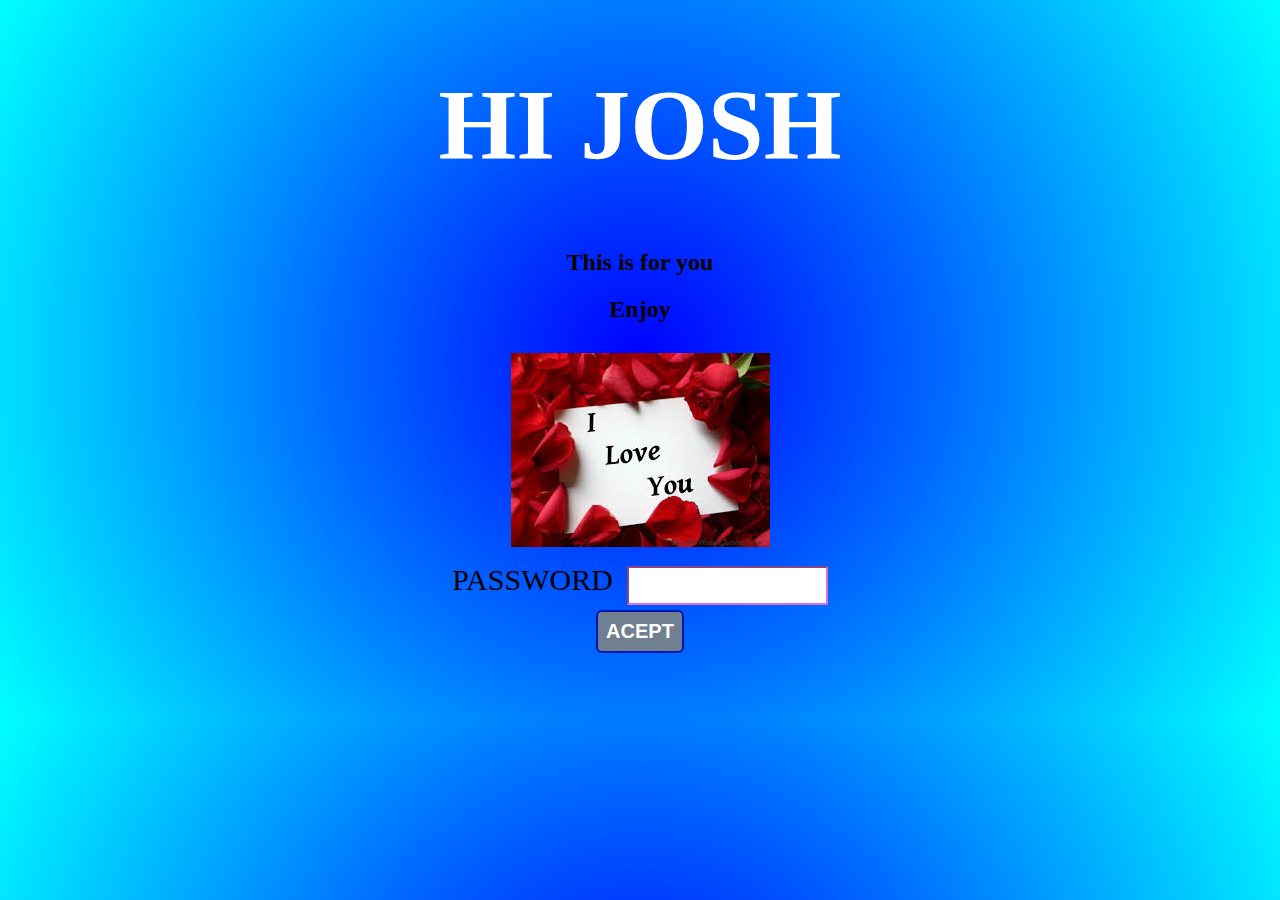
<file: index.html>
<!DOCTYPE html>
<html lang="en" dir="ltr">
  <head>
    <meta charset="utf-8">
    <title>To JOSH</title>
    <link rel = "stylesheet"
   type = "text/css"
   href = "styles.css" />
  </head>
  <body>
    <div class="body">
      <div class="top">
        <h1 class="title">HI JOSH</h1>
        <h2>This is for you</h2>
        <h2>Enjoy</h2>
        <IMG id="img" SRC="images/iloveyou.jpg"
      </div>
      <div class="info">
        <label for="txt" id="pass">PASSWORD</label>
        <input type="text"  id="txt" name="password" value="">
        <div class="button">
          <button type="button" id="buttons" name="acept">ACEPT</button>
          <label for="button" id="label" value=''></label>
          <div id="href" class="href">
           <a href="inicio/josh-a.html">CLICK</a>

          </div>
        </div>
      </div>
    </div>
    <script src="script.js"></script>

  </body>
</html>
</file>
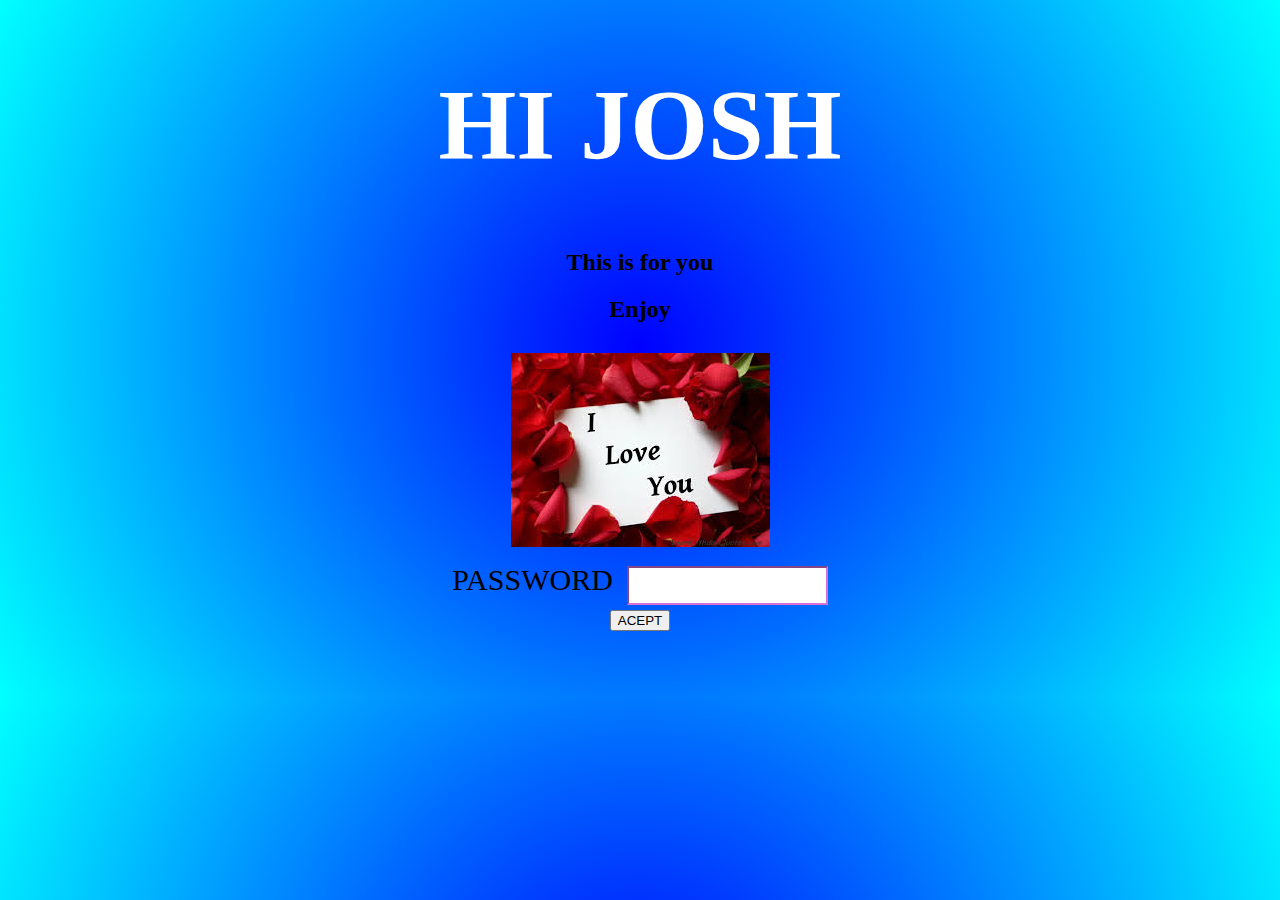
<file: josh.html>
<!DOCTYPE html>
<html lang="en" dir="ltr">
  <head>
    <meta charset="utf-8">
    <title>To JOSH</title>
    <link rel = "stylesheet"
   type = "text/css"
   href = "styles.css" />
  </head>
  <body>
    <div class="body">
      <div class="top">
        <h1 class="title">HI JOSH</h1>
        <h2>This is for you</h2>
        <h2>Enjoy</h2>
        <IMG id="img" SRC="images/iloveyou.jpg"
      </div>
      <div class="info">
        <label for="txt" id="pass">PASSWORD</label>
        <input type="text"  id="txt" name="password" value="">
        <div class="button">
          <button type="button" id="button" name="acept">ACEPT</button>
          <label for="button" id="label" value=''></label>
          <div id="href" class="href">
           <a href="inicio/josh-a.html">CLICK</a>

          </div>
        </div>
      </div>
    </div>
    <script src="script.js"></script>
  </body>
</html>
</file>
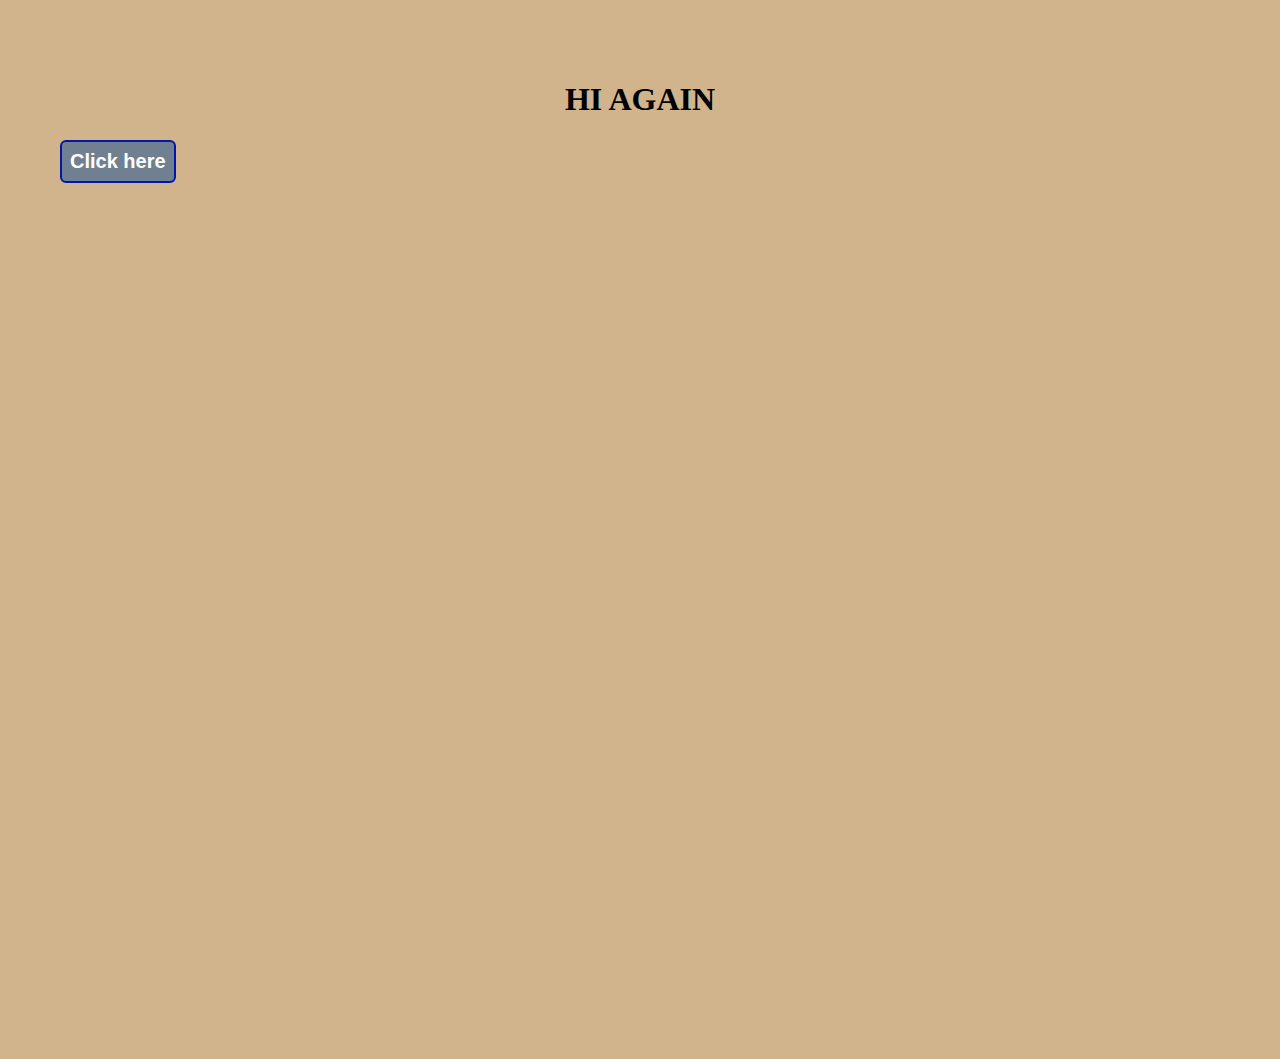
<file: inicio/josh-a.html>
<!DOCTYPE html>
<html lang="en" dir="ltr">
  <head>
    <meta charset="utf-8">
    <title>Welcome</title>
    <link rel = "stylesheet"
   type = "text/css"
   href = "styles.css" />
  </head>
  <body>
    <div class="body">
      <h1>HI AGAIN</h1>
        <div class="button">
        <button class="btn" type="button-a" id="button" name="acept">Click here</button>
        </div>
        <div class="p" id='p'>
          <p  >
            Solo quiero recordarte lo mucho que te amo. Por ello hice una pagina web
            yo mismo, con mi propio codigo. Espero que te guste
          </p>
            <button class="btn" type="button-a" id="buttona" name="acept">Click again</button>
          <div class="button" id="button1">
            <p>se que no he sido el mejor novio, y tampoco he sido el mejor recompensandote.
            Se que aunque intenté, siempre arruiné esto lindo que teniamos. Te converti en algo que no debias,y solo por no saber lo que es el amor.  </p>
 
            <button class="btn" type="button" id="Ba" name="button">CLICK AGAIN</button>

            <div class="a" id="a">

              <h3>El amor</h3>
              <br>
              <p>El amor es algo hermoso, si se encuentra a la persona indicada a la que amar. 
                Y yo quiero ser esa persona, quiero ser quien te haga sentir mariposas. 
                Por eso sigo intentando, sigo luchando, no me rindo. Ya solo faltan 67 dias, y puedo asegurar con firmeza que 
              he hecho un cambio radical en mi forma de ser. De hecho, la mayoria se lo debo a GLEE jaja. Pero si, me enseño muchisimo esa serie.
              Estoy agradecido de que me la hayas mostrado. </p>
              <button class="btn" type="button" id="love" name="button">once again</button>
<div class="b" id="b">
  <p> Aprendi muchas cosas en este tiempo, muchas cosas sobre el amor. Correccion, cosas sobre la vida. Aprendi a amarme a mi mismo.
      Aprendi que puedo ser mejor, mejor que cualquier persona si me lo propongo.  Aprendi que, a veces es mejor ceder y aceptar, perdonar. 
      Aprendi que, no solo yo, sino que cualquier persona debe tener mas compasion. Porque, uno no sabe el dolor que siente el otro, 
    no hasta que se lo vive, pero uno se puede acercar, poniendose siempre en su lugar.
  Aprendi que la empatia el principal recurso que alguien debe tener para estar en armonia con el resto. Aprendi que, 
  sin importar lo que los demas piensen, yo dia a dia tengo que ser quien yo quiera ser. Y yo quiero ser el mejor, y no en el sentido egocentrico. 
  Quiero ser el mejor en el sentido, buena persona, que no lastima, que es feliz con los que quiere, sin hacerle daño a nadie.
  Aprendi que mi vida no depende de un hecho, de una accion. Que lo que me haya pasado no me define. Yo decido quien soy, y quiero ser quien te haga feliz,
    quien nunca lastime al resto por un accionar tonto, y ser la persona a la que vos
  le sonrias cada dia al despertar. Estando a tu lado cada amanecer, y cada puesta de sol. Quiero que sepas, que aunque pasamos por muchas cosas, 
  Si yo pude aprender que lo que me paso en mi vida no me define, lo que haya pasado al comienzo, no tiene por que determinar como va a finalizar esto.
  Al contrario, no tiene que significar que se vaya a terminar. Me enseño mucho el dolor, mas de lo que podria imaginar. Pero mas que nada me mostro
    que...
  </p>
  <button class="btn" type="button" name="button" id="bb">last time</button>
      <div class="c" id="c">
           <h1 id="bye"> I STILL LOVE YOU. <br> FELIZ MESIVERSARIO</h1>
        <p>if you still love me, call me on november 14</p>
  <a href="https://reloj-alarma.es/temporizador/ano-nuevo/">Tiempo restante para hablarte</a>


      </div>
        </div>
              </div>
          </div>
      </div>
  </div>
    <script src="script-a.js"></script>

  </body>
</html>
</file>
<file: styles.css>
body{

  background-image: radial-gradient(circle, blue, aqua);
  text-align: center;

}
.title{
  font-size: 100px;
  color: white;
}
.href{
  font-size: 50px;
  color: white;
}
#buttons{
    text-decoration: none;
    padding: 8px;
    font-weight: 600;
    font-size: 20px;
    color: #ffffff;
    background-color: slategrey;
    border-radius: 6px;
    border: 2px solid #0016b0;
  }
  #txt{
    text-decoration: none;
    padding: 10px;
    border-color: orchid;
    margin: 5px;
  }
#pass{
  font-size: 30px;
  margin-top: 7px;
  margin: 5px;
}
#img{
  margin: 10px;
}
h1{
text-align: center;
}
</file>
<file: inicio/styles.css>
body{
  background-color: tan;
  margin: 30px;
  padding: 30px;
}
#bye{
  color: white;
  text-align: center;
}
.btn{
    text-decoration: none;
    padding: 8px;
    font-weight: 600;
    font-size: 20px;
    color: #ffffff;
    background-color: slategrey;
    border-radius: 6px;
    border: 2px solid #0016b0;
}
h1{
text-align: center;
}
</file>
